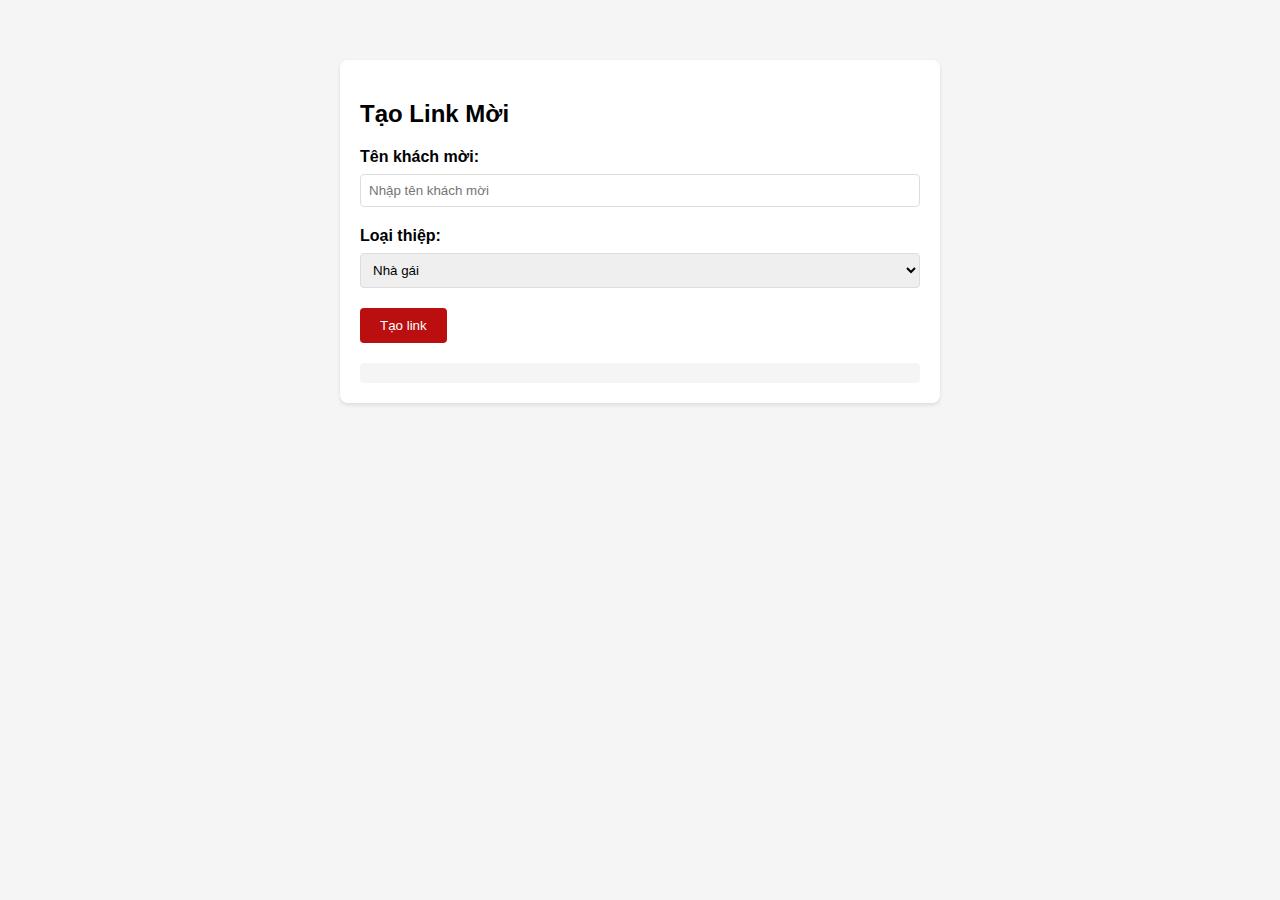
<file: create-link.html>
<!DOCTYPE html>
<html lang="vi">
<head>
    <meta charset="UTF-8">
    <meta name="viewport" content="width=device-width, initial-scale=1.0">
    <title>Tạo Link Mời</title>
    <style>
        body {
            font-family: 'Arial', sans-serif;
            max-width: 600px;
            margin: 40px auto;
            padding: 20px;
            background-color: #f5f5f5;
        }
        .container {
            background: #fff;
            padding: 20px;
            border-radius: 8px;
            box-shadow: 0 2px 4px rgba(0,0,0,0.1);
        }
        .form-group {
            margin-bottom: 20px;
        }
        label {
            display: block;
            margin-bottom: 8px;
            font-weight: bold;
        }
        input[type="text"] {
            width: 100%;
            padding: 8px;
            border: 1px solid #ddd;
            border-radius: 4px;
            box-sizing: border-box;
        }
        select {
            width: 100%;
            padding: 8px;
            border: 1px solid #ddd;
            border-radius: 4px;
        }
        button {
            background: #bb0f0f;
            color: white;
            padding: 10px 20px;
            border: none;
            border-radius: 4px;
            cursor: pointer;
        }
        button:hover {
            background: #8b0000;
        }
        #generatedLink {
            margin-top: 20px;
            padding: 10px;
            background: #f5f5f5;
            border-radius: 4px;
            word-break: break-all;
        }
        .success {
            color: green;
            margin-top: 10px;
            display: none;
        }
    </style>
</head>
<body>
    <div class="container">
        <h2>Tạo Link Mời</h2>
        <div class="form-group">
            <label for="guestName">Tên khách mời:</label>
            <input type="text" id="guestName" placeholder="Nhập tên khách mời">
        </div>
        <div class="form-group">
            <label for="type">Loại thiệp:</label>
            <select id="type">
                <option value="nhagai">Nhà gái</option>
                <option value="nhatrai">Nhà trai</option>
            </select>
        </div>
        <button onclick="generateLink()">Tạo link</button>
        <div id="generatedLink"></div>
        <div id="copySuccess" class="success">Đã copy link!</div>
    </div>

    <script>
        function generateLink() {
            const name = encodeURIComponent(document.getElementById('guestName').value);
            const type = document.getElementById('type').value;
            const baseUrl = window.location.origin;
            const path = window.location.pathname.replace('create-link.html', '');
            const fullUrl = `${baseUrl}${path}?name=${name}&type=${type}`;
            
            const linkElement = document.getElementById('generatedLink');
            linkElement.innerHTML = `
                <p>Link thiệp mời:</p>
                <p>${fullUrl}</p>
                <button onclick="copyLink('${fullUrl}')">Copy Link</button>
            `;
        }

        function copyLink(url) {
            navigator.clipboard.writeText(url).then(() => {
                const copySuccess = document.getElementById('copySuccess');
                copySuccess.style.display = 'block';
                setTimeout(() => {
                    copySuccess.style.display = 'none';
                }, 2000);
            });
        }

        // Thêm sự kiện Enter cho input tên khách
        document.getElementById('guestName').addEventListener('keypress', function(e) {
            if (e.key === 'Enter') {
                generateLink();
            }
        });
    </script>
</body>
</html>
</file>
